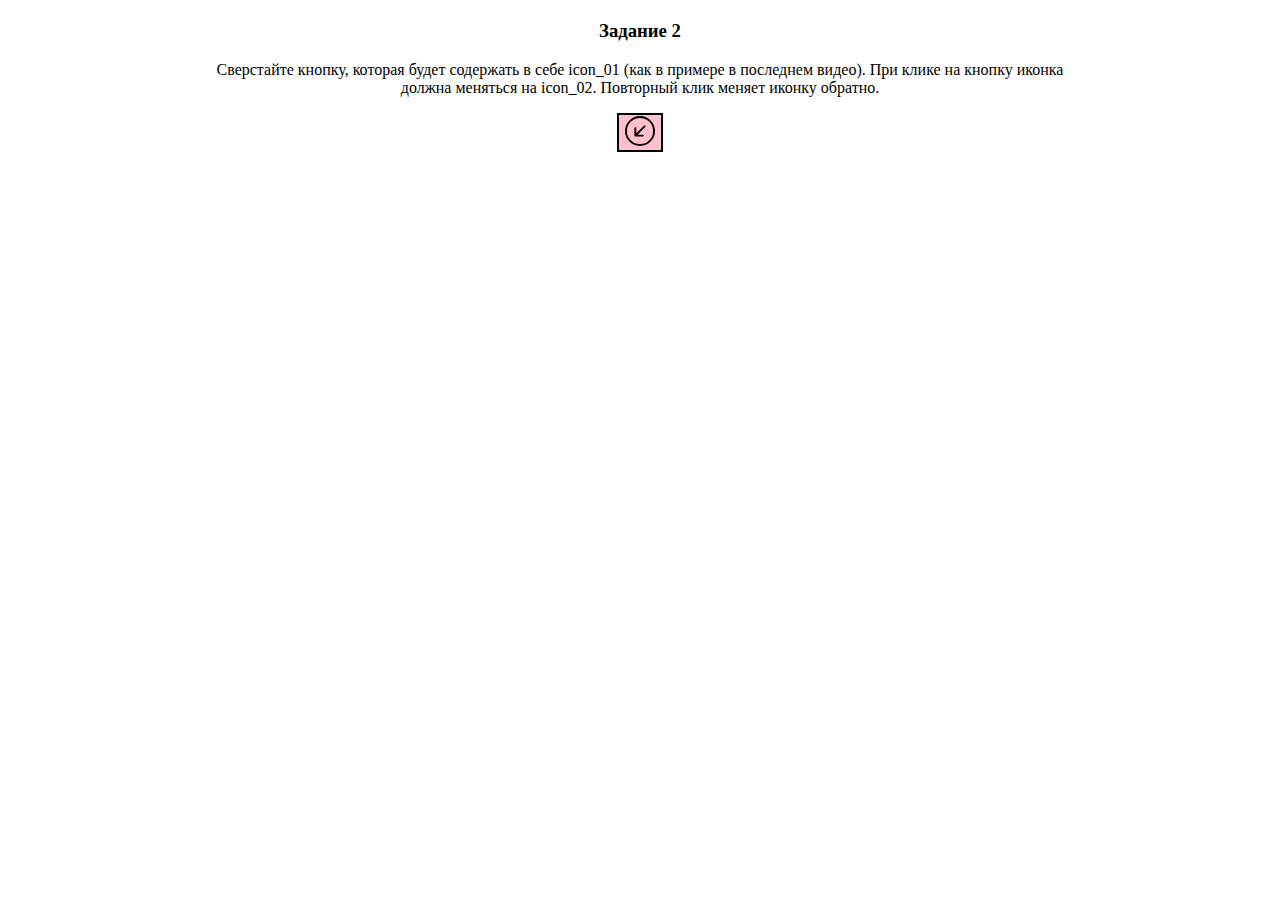
<file: task02/index.html>
<!DOCTYPE html>
<html lang="ru">
<head>
        <meta charset="UTF-8">
        <link rel="stylesheet" href="./css/styles.css">
        <title>1</title>
</head>
<body>
        <div class = "task">
                <h3>Задание 2</h3>
                <p>Сверстайте кнопку, которая будет содержать в себе icon_01 (как в примере в последнем видео). 
                При клике на кнопку иконка должна меняться на icon_02. Повторный клик меняет иконку обратно.</p>
                <button id="button01" class="btn--magic">
                  <div class="logo01">
                    <svg xmlns="http://www.w3.org/2000/svg" width="30" height="30" fill="currentColor" class="bi bi-arrow-down-left-circle" viewBox="0 0 16 16">
                      <path fill-rule="evenodd" d="M1 8a7 7 0 1 0 14 0A7 7 0 0 0 1 8zm15 0A8 8 0 1 1 0 8a8 8 0 0 1 16 0zm-5.904-2.854a.5.5 0 1 1 .707.708L6.707 9.95h2.768a.5.5 0 1 1 0 1H5.5a.5.5 0 0 1-.5-.5V6.475a.5.5 0 1 1 1 0v2.768l4.096-4.097z"/>
                    </svg>
                  </div>
                </button>
              </div>
</body>
	<script src="./js/script01.js"></script>
</html>
</file>
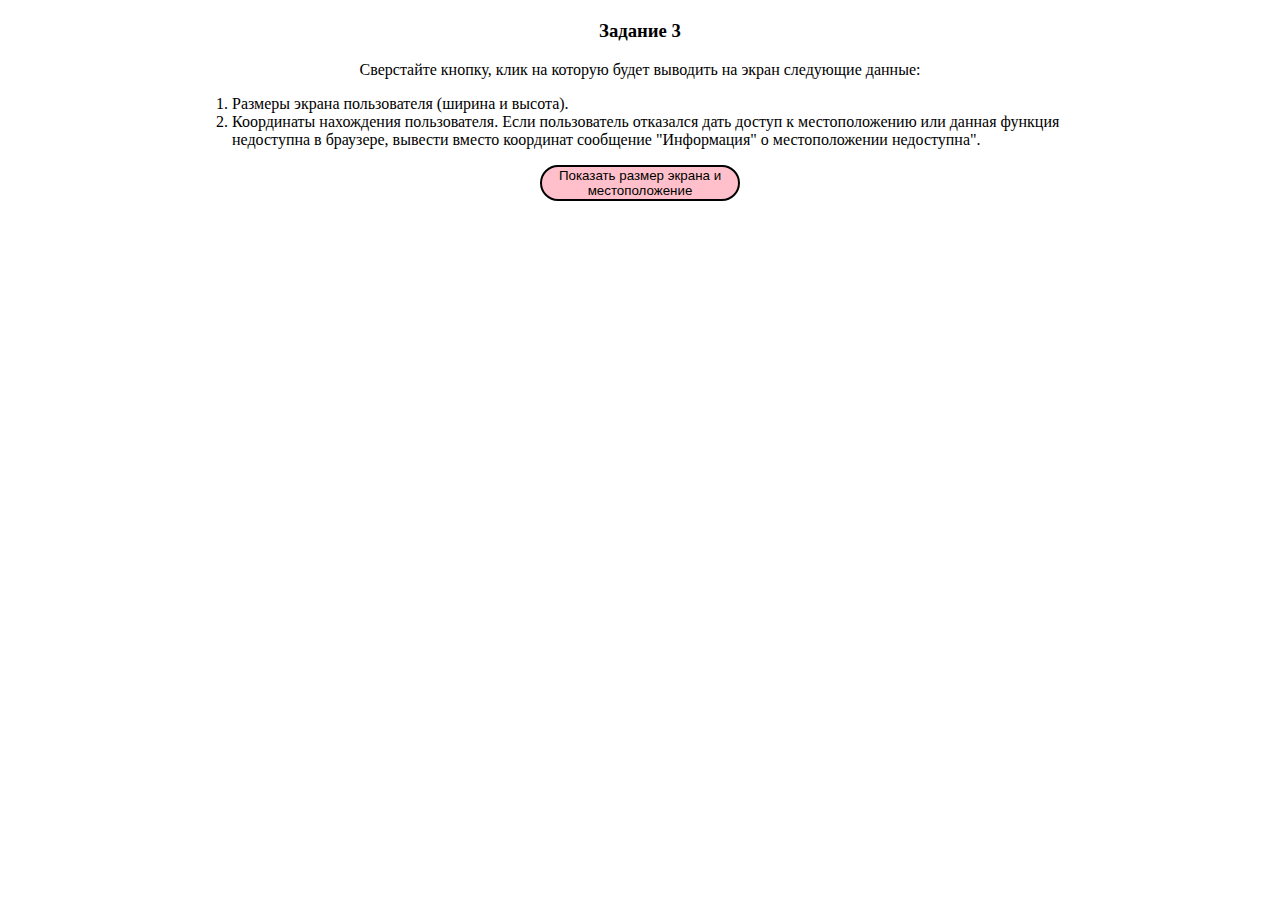
<file: task03/index.html>
<!DOCTYPE html>
<html lang="ru">
<head>
        <meta charset="UTF-8">
        <link rel="stylesheet" href="./css/styles.css">
        <title>1</title>
</head>
<body>
        <div task class = "task">
                <h3>Задание 3</h3>
                <p>Сверстайте кнопку, клик на которую будет выводить на экран следующие
                данные:<br>
                <ol class="ordered-list">
                        <li>Размеры экрана пользователя (ширина и высота).</li>
                        <li>
                        Координаты нахождения пользователя. Если пользователь отказался
                        дать доступ к местоположению или данная функция недоступна в
                        браузере, вывести вместо координат сообщение "Информация" о
                        местоположении недоступна".
                        </li>
                </ol>        
                </p>
                <button id="button021">Показать размер экрана и местоположение</button>
                <div class="answer1"></div>
                <div class="answer2"></div>
        </div>
</body>
	<script src="./js/script01.js"></script>
</html>
</file>
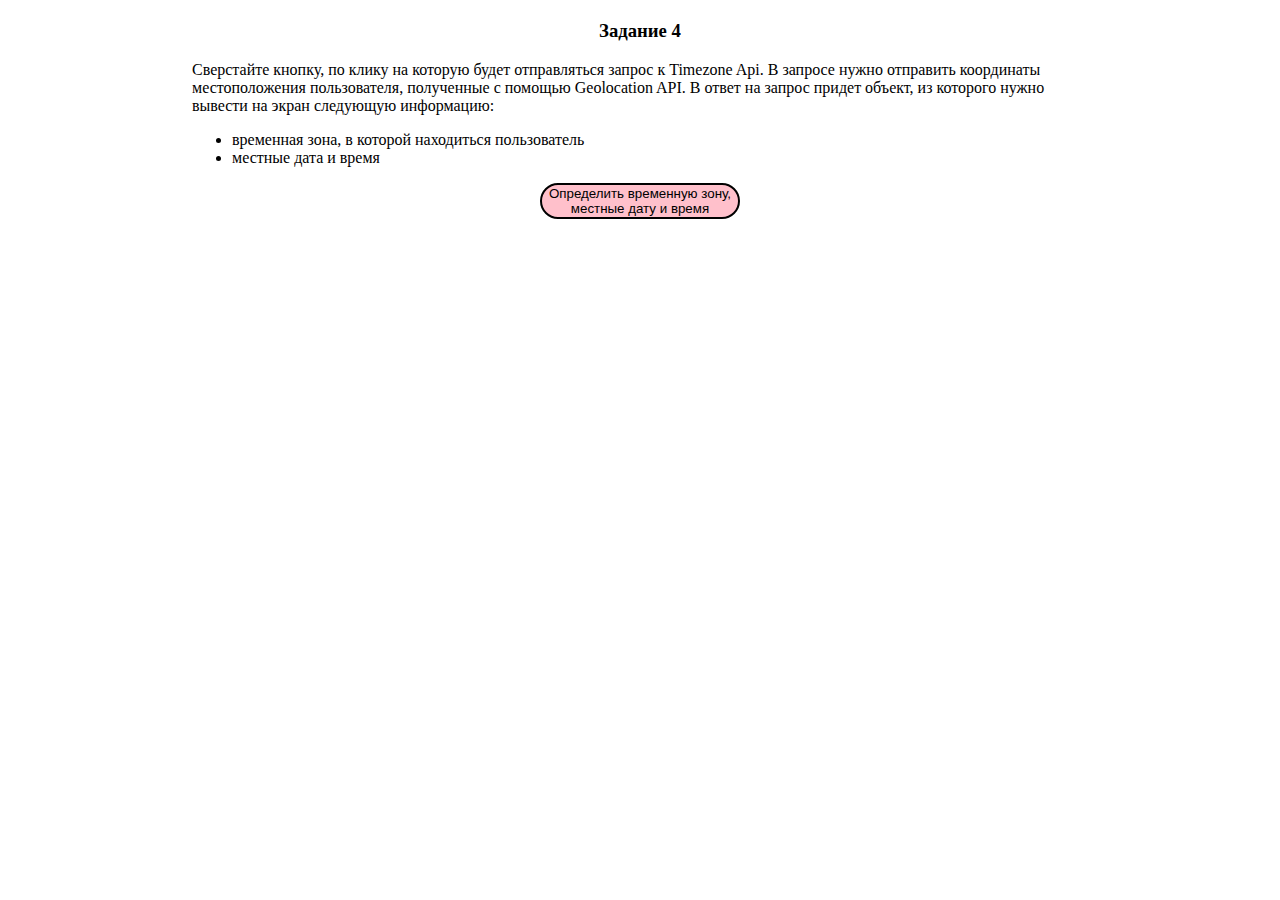
<file: task04/index.html>
<!DOCTYPE html>
<html lang="ru">
<head>
        <meta charset="UTF-8">
        <link rel="stylesheet" href="./css/styles.css">
        <title></title>
</head>
<body>
        <div class = "task">
                <h3>Задание 4</h3>
                <p class="text">Сверстайте кнопку, по клику на которую будет отправляться запрос к
                Timezone Api. В запросе нужно отправить координаты местоположения пользователя, 
                полученные с помощью Geolocation API. В ответ на запрос придет объект, из которого нужно 
                вывести на экран следующую информацию:</p>
                <ul class="u-lists">
                        <li>временная зона, в которой находиться пользователь</li>
                        <li>местные дата и время</li>
                </ul>
                <button class="btn-answer">Определить временную зону, местные дату и время</button>
                <div class="answer"></div>
        </div>
</body>
	<script src="./js/script01.js"></script>
</html>
</file>
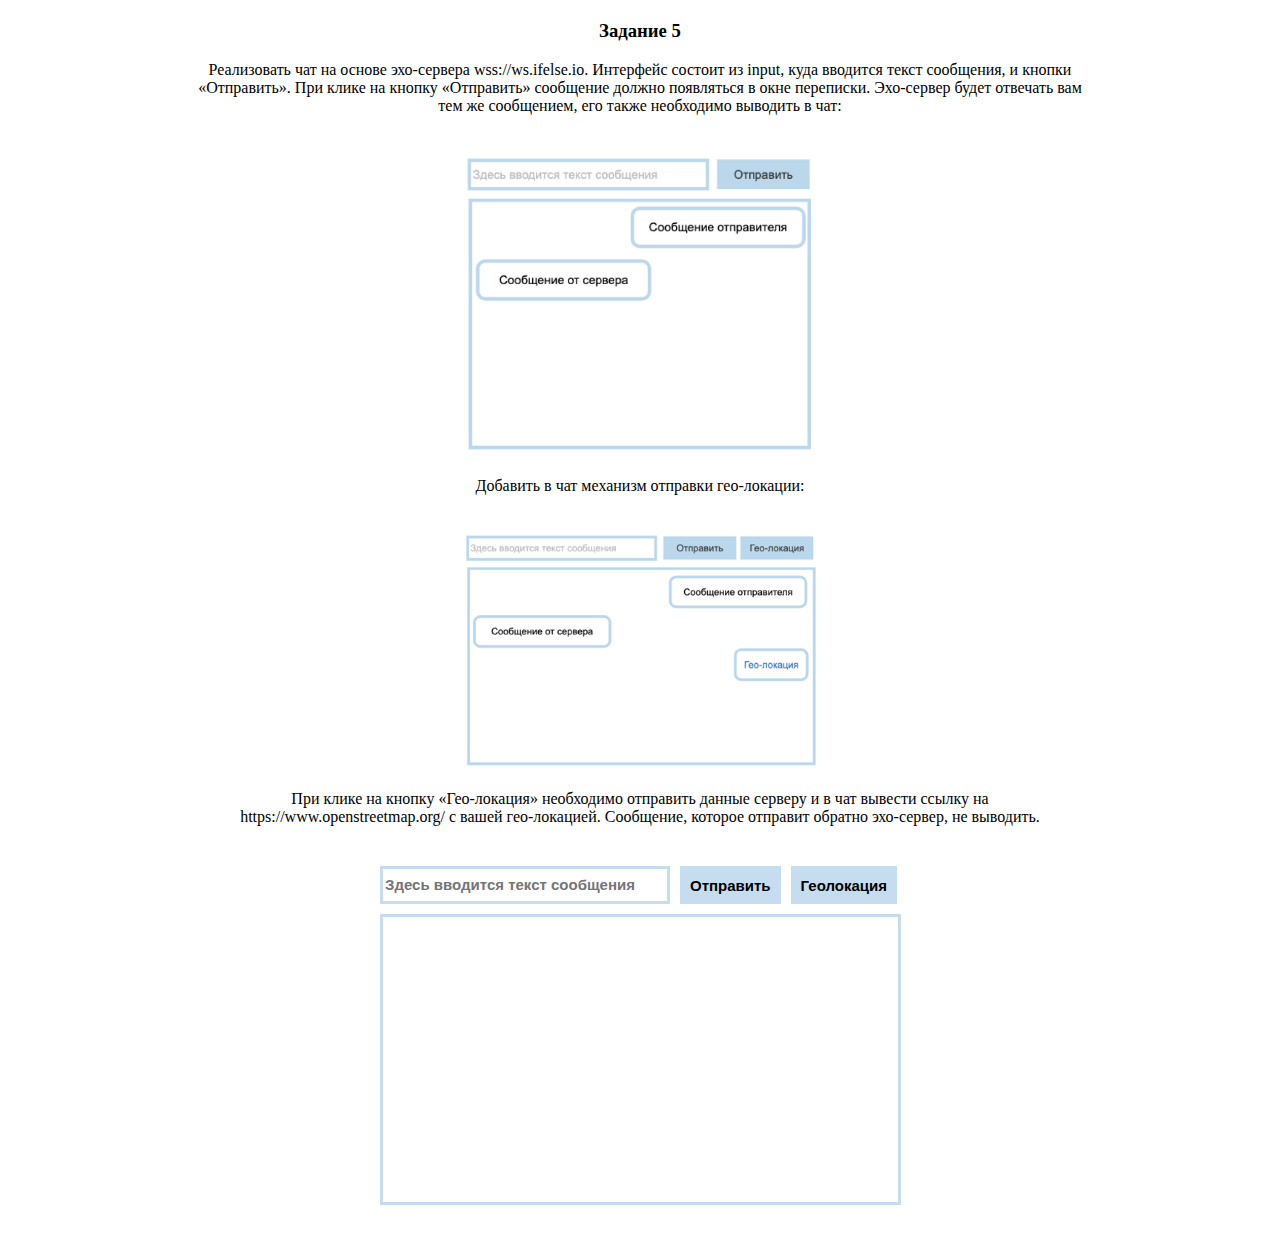
<file: task05/index.html>
<!DOCTYPE html>
<html lang="ru">
<head>
        <meta charset="UTF-8">
        <link rel="stylesheet" href="./css/styles.css">
        <title>1</title>
</head>
<body>
        <div task class = "task">
                <h3>Задание 5</h3>
                <p>Реализовать чат на основе эхо-сервера wss://ws.ifelse.io.
                Интерфейс состоит из input, куда вводится текст сообщения, и кнопки «Отправить».
                При клике на кнопку «Отправить» сообщение должно появляться в окне переписки.
                Эхо-сервер будет отвечать вам тем же сообщением, его также необходимо выводить в чат:</p><br/>
                <img src="./img/m15_practice1.png" width="40%" height="40%">
                <p>Добавить в чат механизм отправки гео-локации:</p><br/>
                <img src="./img/m15_practice2.png" width="40%" height="40%">
                <p>При клике на кнопку «Гео-локация» необходимо отправить данные серверу и в чат вывести ссылку 
                на https://www.openstreetmap.org/ с вашей гео-локацией. Сообщение, которое отправит обратно 
                эхо-сервер, не выводить.</p>
                <div class="aplication-task05">
                        <div class="input-group-task05">
                                <input class="input-task05" type="text" placeholder="Здесь вводится текст сообщения" >
                                <button class="button button-send-task05">Отправить</button>
                                <button class="button button-location-task05">Геолокация</button>
                </div>
                <div class="aplication-messages-window-task05">
                        <div class="chat-messages-task05"></div>
                </div>
                </div> <a href=""></a>
              </div>
</body>
	<script src="./js/script01.js"></script>
</html>
</file>
<file: task02/css/styles.css>
.task {
    margin: 20px auto;
    max-width: 70vw;
    text-align: center;
}

#button01 {
    background-color: pink;
    border: 2px solid black;
    cursor: pointer;
}
.logo02 {
    animation-duration: 1s;
    animation-name: magic;
    animation-iteration-count: infinite;
  }
  
  @keyframes magic {
    from {
      transform: rotate(0);
    }
  
    to {
      transform: rotate(360deg);
    }
  }
</file>
<file: task03/css/styles.css>
.task {
    margin: 20px auto;
    max-width: 70vw;
    text-align: center;
}

.ordered-list {
    text-align: start;
}

#button021 {
    background-color: pink;
    border-radius: 25px;
    width: 200px;
    border: 2px solid black;
}

#button021:hover {
    background-color: #980060;
    color: white;
}

.answer {
    margin-top: 20px;
}
</file>
<file: task04/css/styles.css>
.task {
    margin: 20px auto;
    max-width: 70vw;
    text-align: center;
}

.u-lists, .text {
    text-align: left;
}

.btn-answer {
    background-color: pink;
    border-radius: 25px;
    width: 200px;
    border: 2px solid black;
    cursor: pointer;
}

.btn-answer:hover {
    background-color: darkred;
    color: white;
}
</file>
<file: task05/css/styles.css>
.task {
    margin: 20px auto;
    max-width: 70vw;
    text-align: center;
}

.input-group-task05 {
    display: flex;
}

.aplication-task05 {
    width: 540px;
    height: 360px;
    background: white;
    margin: 30px auto;
}

.input-task05 {
    border: 3px solid #C6DDEF;
    display: inline;
    width: 280px;
    line-height: 30px;
    margin: 10px 10px 0px 10px;
    font-size: 15px;
    font-weight: bold;
}

.button {
    background: #C6DDEF;
    box-shadow: none;
    border: none;
    margin: 10px 10px 0px 0px;
    padding: 0px 10px;
    font-size: 15px;
    font-weight: bold;
    cursor: pointer;
}

.button:hover {
    color: blue;
}

.aplication-messages-window-task05 {
    border: 3px solid #C6DDEF;
    width: 515px;
    height: 285px;
    margin: 10px 0px 0px 10px;
}

.chat-messages-task05 {
    height: 282px;
    overflow-y: scroll;
    position: relative;
    display: flex;
    flex-wrap: nowrap;
    flex-direction: column;
    font-size: 15px;
    font-weight: bold;
    line-height: 30px;
}

.chat-messages-task05 .recieved, .chat-messages-task05 .sent, .chat-messages-task05 .location{
    margin-top: 10px;
    border: 3px solid #C6DDEF;
    padding: 0 30px;
    border-radius: 5px;
} 

.chat-messages-task05 .recieved {
    align-self: flex-start;
    margin-left: 10px;
}
.chat-messages-task05 .sent {
    align-self: flex-end;
    margin-right: 10px;  
}

.chat-messages-task05 .location {
    align-self: flex-end;
    color: blue;
    margin-right: 10px; 
}
</file>
